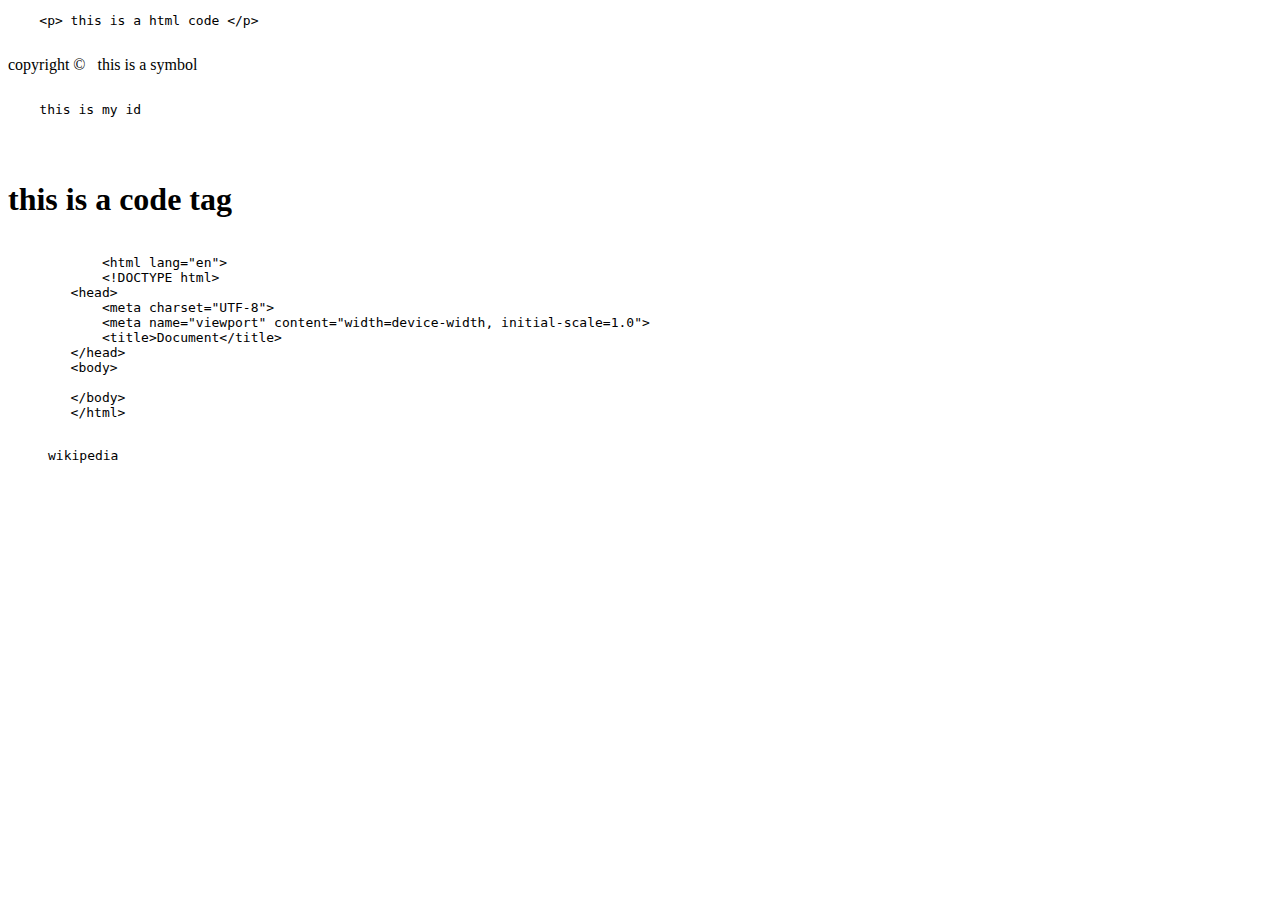
<file: project-1/index.html>
<!DOCTYPE html>
<html lang="en">
<head>
    <meta charset="UTF-8">
    <meta name="viewport" content="width=device-width, initial-scale=1.0">
    <title>entities and code tags</title>
</head>
<body>
    <pre>
    &ltp&gt this is a html code &lt/p&gt
    </pre>
    copyright &copy &nbsp this is a symbol
    <pre>
<p>
    this is my id
</p>
    </pre>
    <h1>this is a code tag</h1>
    <pre>
        <code>
            &lthtml lang="en"&gt
            &lt!DOCTYPE html&gt
        &lthead&gt
            &ltmeta charset="UTF-8"&gt
            &ltmeta name="viewport" content="width=device-width, initial-scale=1.0"&gt
            &lttitle&gtDocument&lt/title&gt
        &lt/head&gt
        &ltbody&gt
            
        &lt/body&gt
        &lt/html&gt
    </pre >
    <code>
        <blockquote cit="source-url">
            wikipedia

        </blockquote>
</body>
</html>
</file>
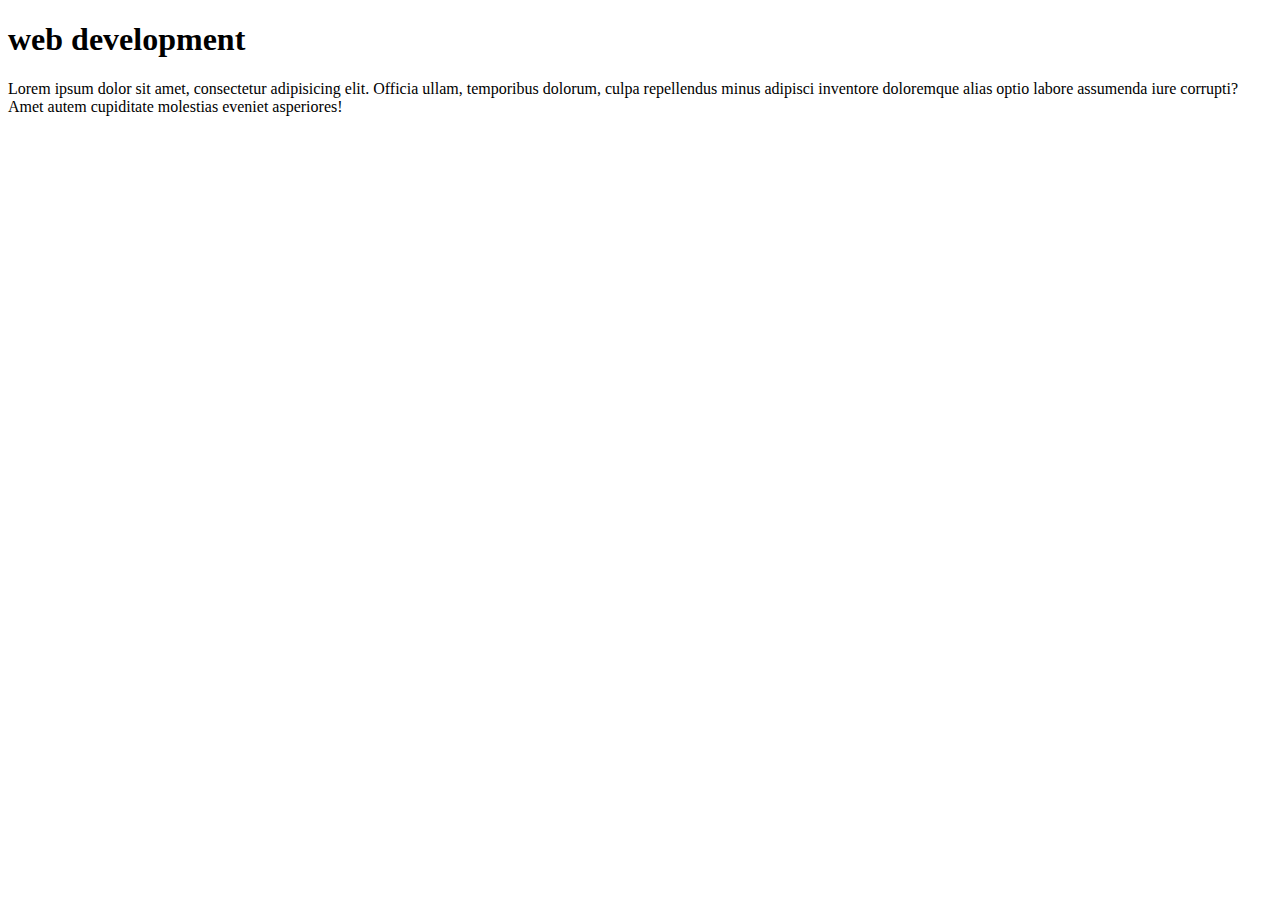
<file: project-10/index.html>
<!DOCTYPE html>
<html lang="en">
<head>
    <meta charset="UTF-8">
    <meta name="viewport" content="width=device-width, initial-scale=1.0">
    <title>incept topic</title>
</head>
<body>
    <h1>web development</h1>
    <p>
        Lorem ipsum dolor sit amet, consectetur adipisicing elit. Officia ullam, temporibus dolorum, culpa repellendus minus adipisci inventore doloremque alias optio labore assumenda iure corrupti? Amet autem cupiditate molestias eveniet asperiores!
    </p>
</body>
</html>
</file>
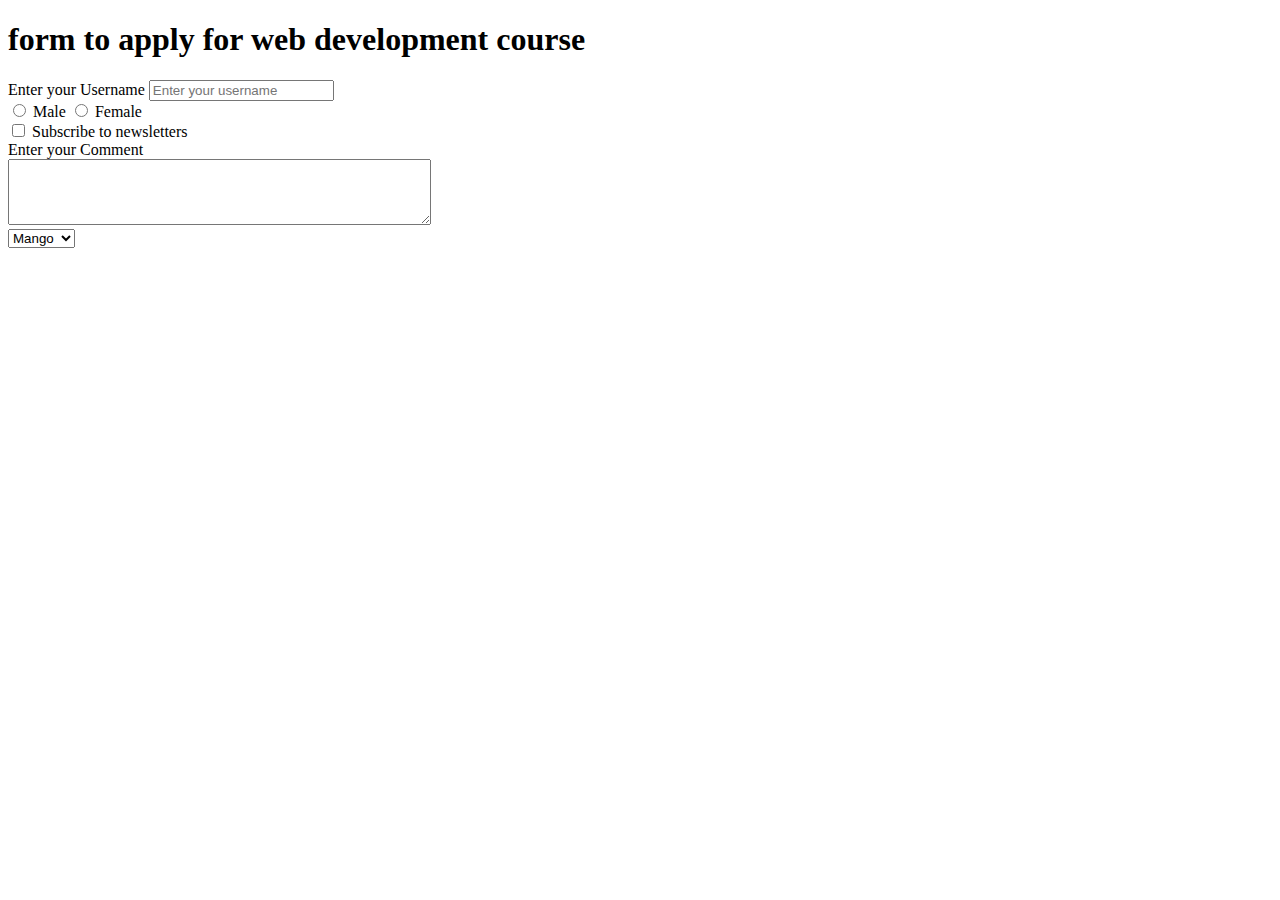
<file: project-12/index.html>
<!DOCTYPE html>
<html lang="en">
<head>
    <meta charset="UTF-8">
    <meta name="viewport" content="width=device-width, initial-scale=1.0">
    <title>Forms</title>
</head>
<body>
    <h1>form to apply for web development course</h1>
    <div>
    <form action="post">
        <label for="username">Enter your Username</label>
        <input type="text" id="username" name="username" placeholder="Enter your username">
    </div>
    <div>
    <input type="radio" id="male" name="gender" value="male">
    <label for="male">Male</label>
    <input type="radio" id="female" name="gender" value="female">
    <label for="female">Female</label>
    </div>
    <div>
        <input type="checkbox" id="subscribe" name="subscribe" value="yes">
        <label for="subscribe">Subscribe to newsletters</label>
    </div>
    <div>
        <label for="comment">Enter your Comment</label>
        <br>
        <textarea id="comment" name="comment" rows="4" cols="50"></textarea>
    </div>
    <div>
        <select name="fruits">
            <option value="mango">Mango</option>
            <option value="orange">Orange</option>
            <option value="grapes">Grapes</option>
        </select>
    </div>
</form>
</body>
</html>
</file>
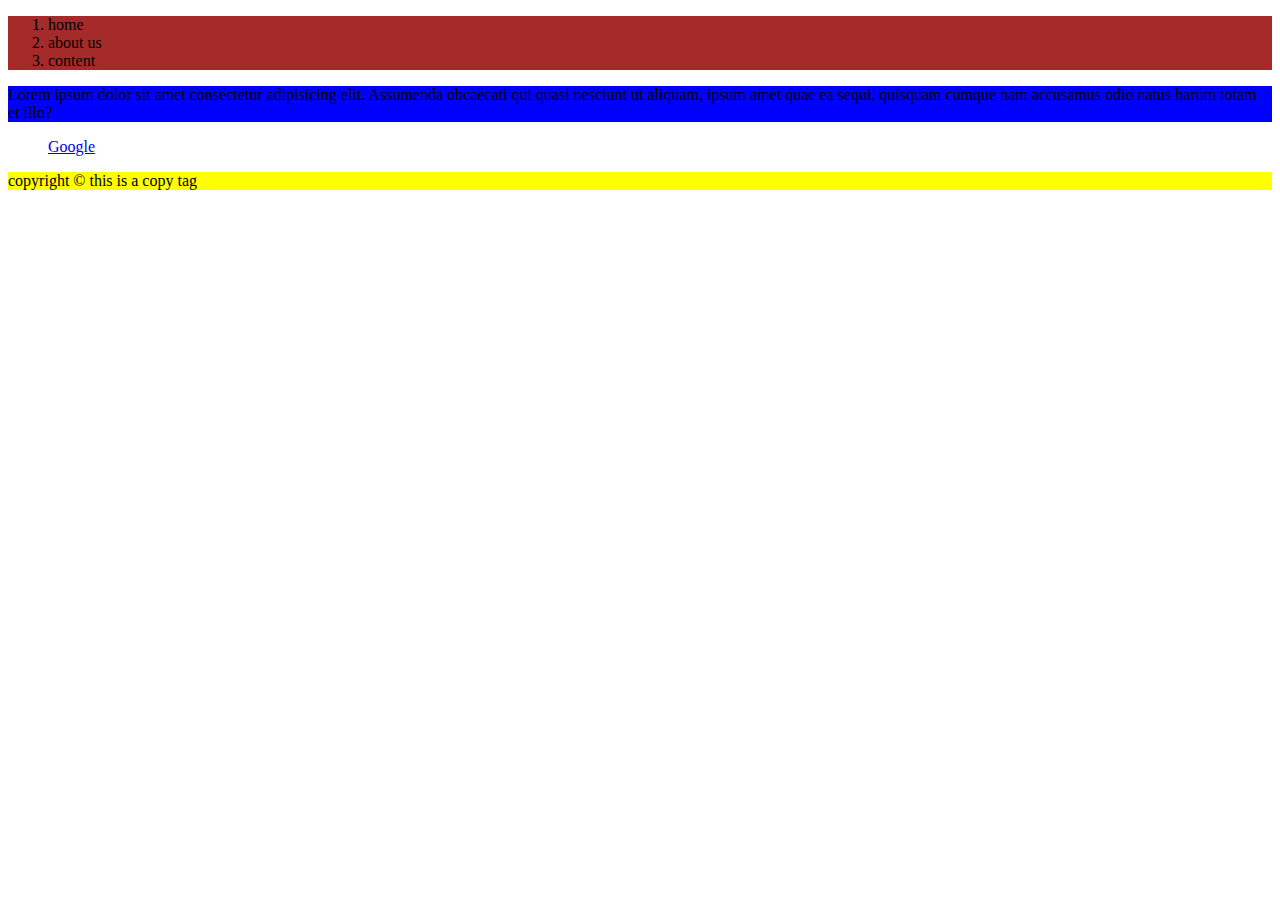
<file: project-2/index.html>
<!DOCTYPE html>
<html lang="en">
<head>
    <meta charset="UTF-8">
    <meta name="viewport" content="width=device-width, initial-scale=1.0">
    <title>semantric tags</title>
    <link rel="stylesheet" href="style.css">
</head>
<body>
    <header>
        <nav>
            <ol>
                <li>home</li>
                <li>about us</li>
                <li>content</li>
                </ol>
        </nav>
    </header>
    <main>
        <p>
            Lorem ipsum dolor sit amet consectetur adipisicing elit. Assumenda obcaecati qui quasi nesciunt ut aliquam, ipsum amet quae ea sequi, quisquam cumque nam accusamus odio natus harum totam et illo?
        </p>
    </main>
    <figure>
        <a href="https:/www.google.com">Google</a>
    </figure>
    <footer>
        copyright &copy this is a copy tag
    </footer>
</body>
</html>
</file>
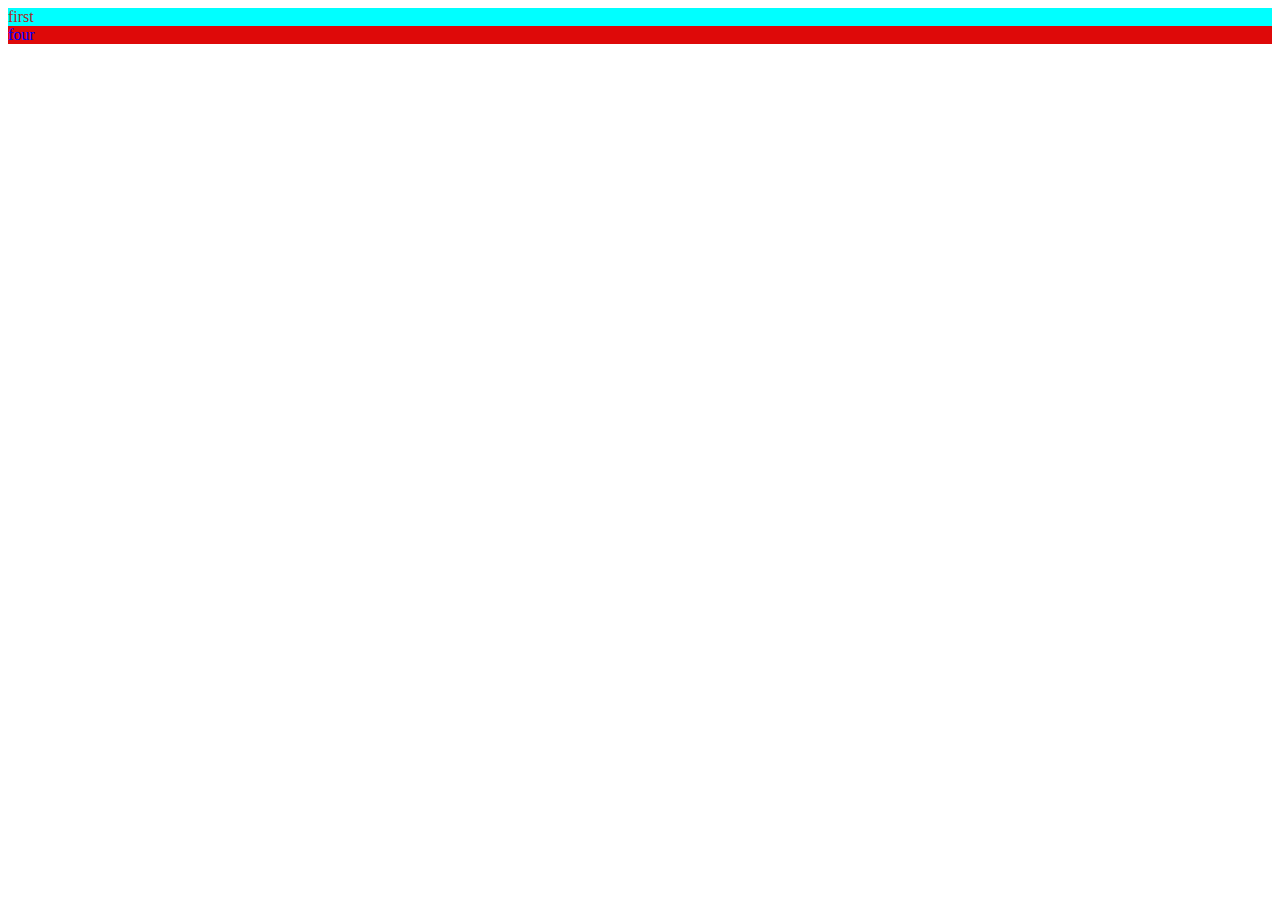
<file: project-4/index.html>
<!DOCTYPE html>
<html lang="en">
<head>
    <meta charset="UTF-8">
    <meta name="viewport" content="width=device-width, initial-scale=1.0">
    <title>id and classes</title>
    <link rel="stylesheet" href="style.css">
</head>
<body>
    <div id="firstdiv" class="red bg-yellow">first</div>
    <div class="four">four</div>
</body>
</html>
</file>
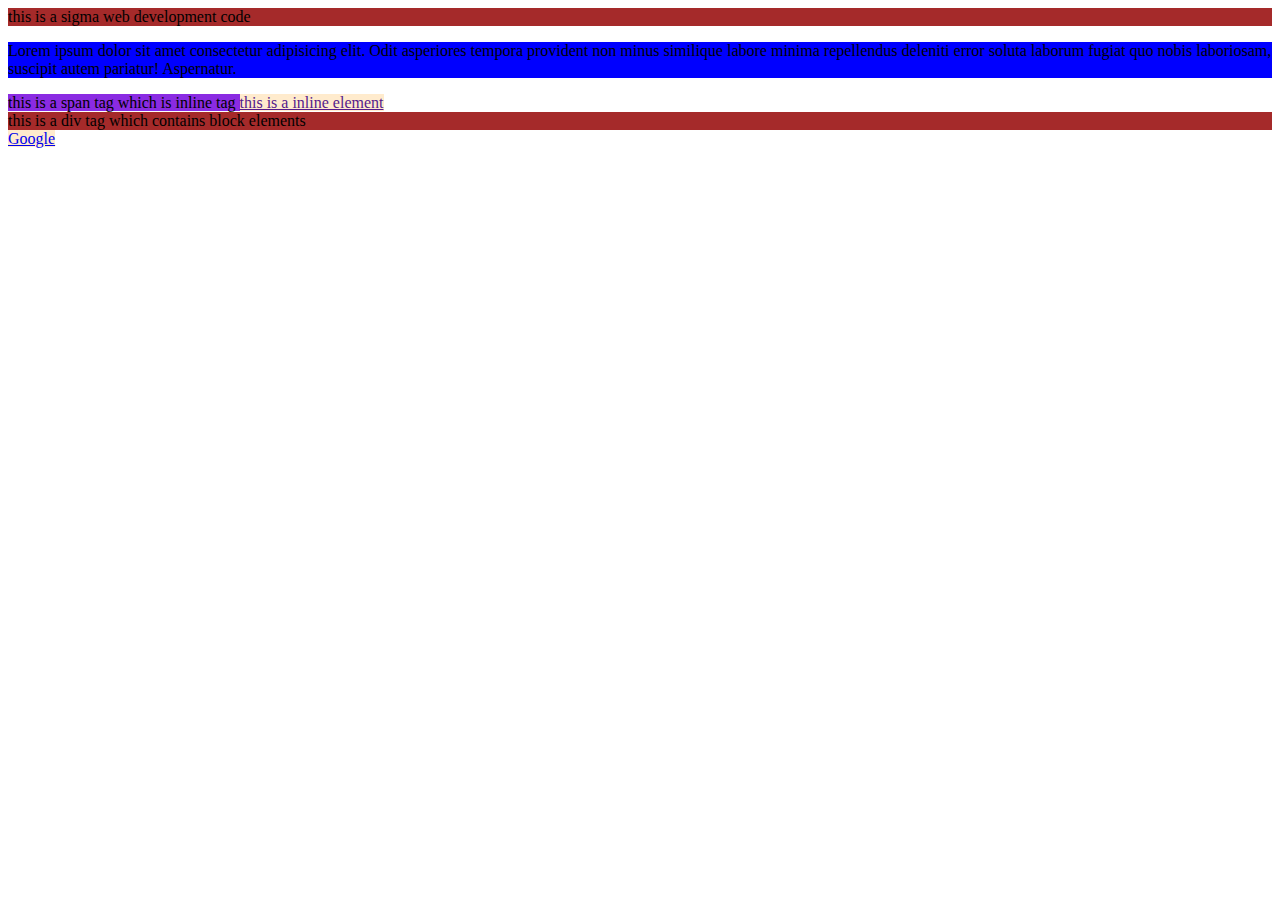
<file: project-5/index.html>
<!DOCTYPE html>
<html lang="en">
<head>
    <meta charset="UTF-8">
    <meta name="viewport" content="width=device-width, initial-scale=1.0">
    <title>inline and block elements</title>
    <link rel="stylesheet" href="style.css">
</head>
<body>
    <div>
        this is a sigma web development code
    </div>
    <p>
        Lorem ipsum dolor sit amet consectetur adipisicing elit. Odit asperiores tempora provident non minus similique labore minima repellendus deleniti error soluta laborum fugiat quo nobis laboriosam, suscipit autem pariatur! Aspernatur.
    </p>
    <span>
        this is a span tag which is inline tag
    </span>
    <a href="">this is a inline element</a>
    <div>
        this is a div tag which contains block elements
    </div>
    <a href="https:/www.google.com">Google</a>
</body>
</html>
</file>
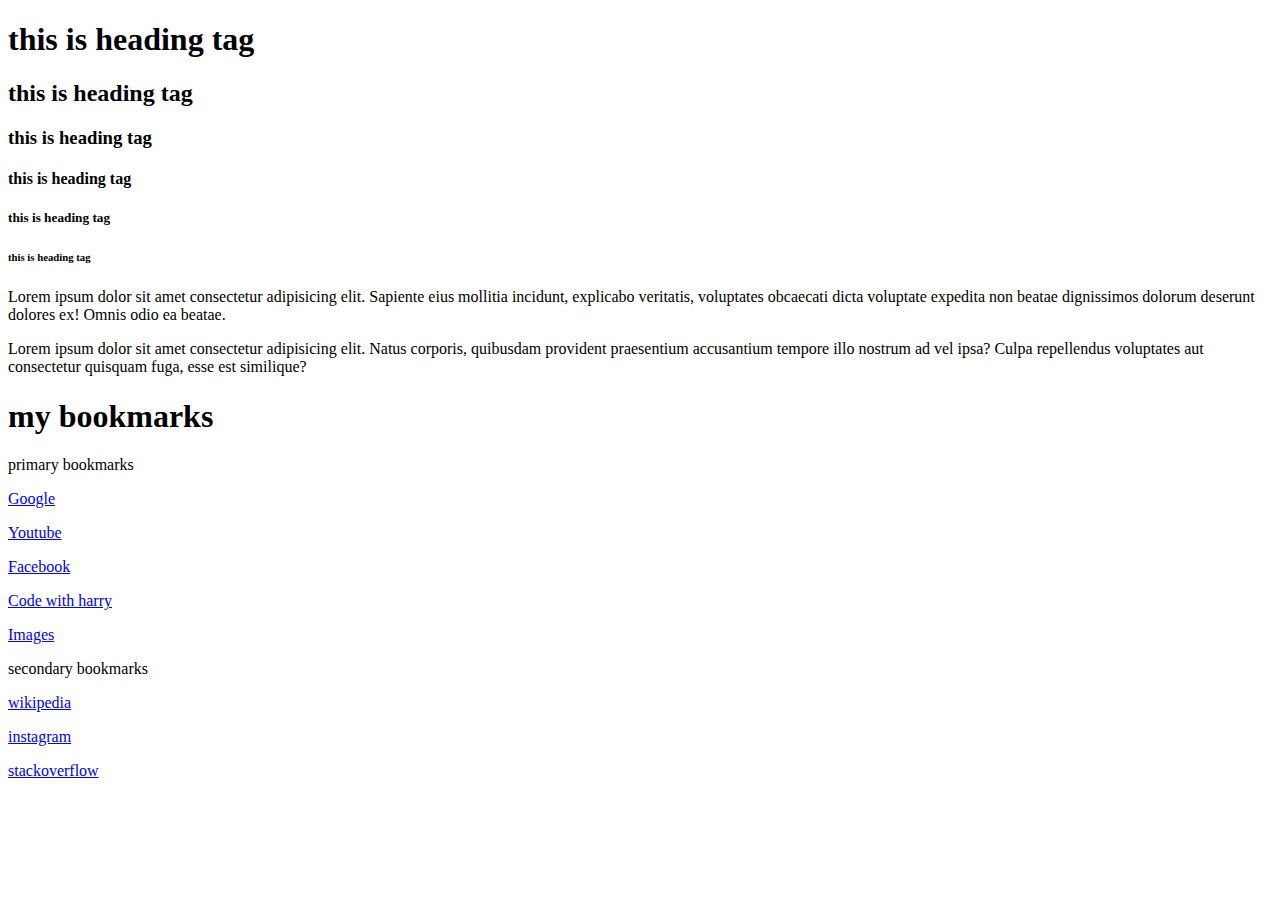
<file: project-6/index.html>
<!DOCTYPE html>
<html lang="en">
<head>
    <meta charset="UTF-8">
    <meta name="viewport" content="width=device-width, initial-scale=1.0">
    <title>heading,paragraph and links</title>
</head>
<body>
    <div>
        <h1>this is heading tag</h1>
        <h2>this is heading tag</h2>
        <h3>this is heading tag</h3>
        <h4>this is heading tag</h4>
        <h5>this is heading tag</h5>
        <h6>this is heading tag</h6>
    </div>
    <div>
        <p>
            Lorem ipsum dolor sit amet consectetur adipisicing elit. Sapiente eius mollitia incidunt, explicabo veritatis, voluptates obcaecati dicta voluptate expedita non beatae dignissimos dolorum deserunt dolores ex! Omnis odio ea beatae.
        </p>
        <p>
            Lorem ipsum dolor sit amet consectetur adipisicing elit. Natus corporis, quibusdam provident praesentium accusantium tempore illo nostrum ad vel ipsa? Culpa repellendus voluptates aut consectetur quisquam fuga, esse est similique?
        </p>
    </div>
    <div>
        <h1>my bookmarks</h1>
        <div>
            primary bookmarks
            <p>
            <a href="https://www.google.com">Google</a>
            </p>
            <p>
            <a href="https://www.youtube.com">Youtube</a>
            </p>
            <p>
            <a href="https://www.facebook.com">Facebook</a>
            </p>
            <p>
            <a href="https://www.codewithhary.com">Code with harry</a>
            </p>
            <p>
            <a href="https://www.images.com">Images</a>
            </p>
        <div>
            secondary bookmarks
            <p>
            <a href="https://www.wikipedia.com">wikipedia</a>
            </p>
            <p>
            <a href="https://www.instagram.com">instagram</a>
            </p>
            <p>
            <a href="https://www.stackoverflow.com">stackoverflow</a>
            </p>
        </div>
    </div>
</div>
</body>
</html>
</file>
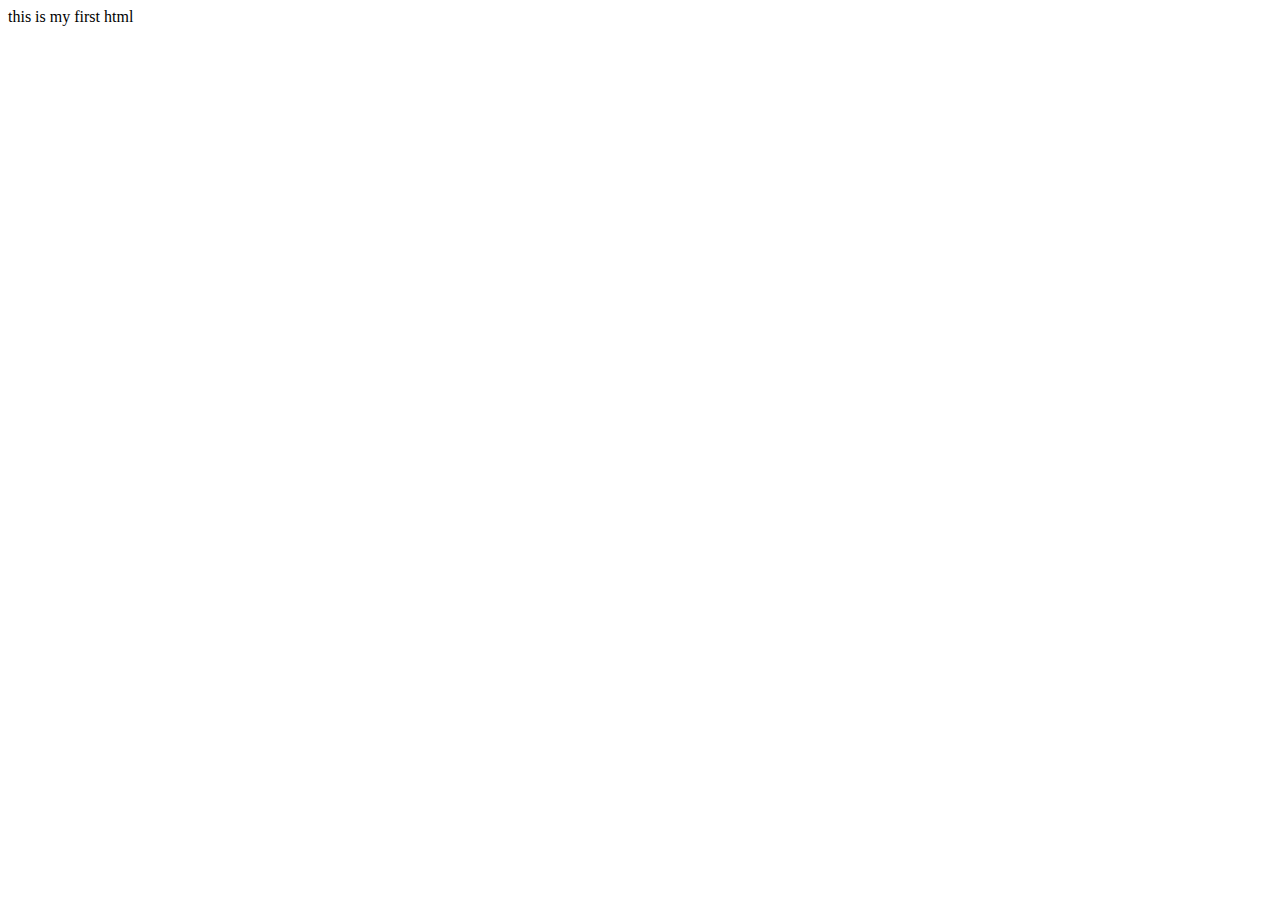
<file: project-7/index.html>
<!DOCTYPE html>
<html lang="en">
<head>
    <meta charset="UTF-8">
    <meta name="viewport" content="width=device-width, initial-scale=1.0">
    <title>html intro</title>
</head>
<body>
    this is my first html
</body>
</html>
</file>
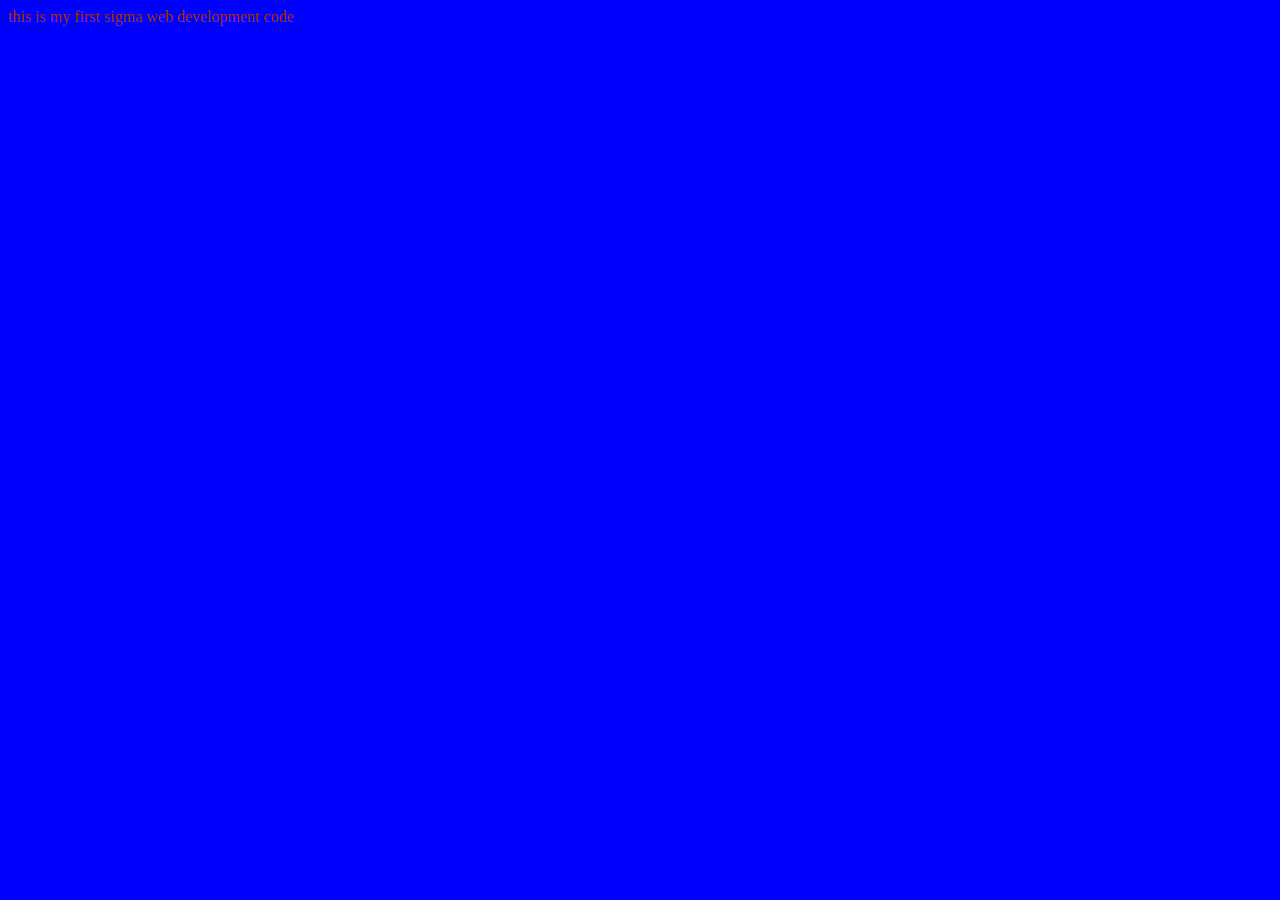
<file: project-8/index.html>
<!DOCTYPE html>
<html lang="en">
<head>
    <meta charset="UTF-8">
    <meta name="viewport" content="width=device-width, initial-scale=1.0">
    <title>links of html css and js</title>
    <link rel="stylesheet" href="style.css">
</head>
<body>
    this is my first sigma web development code
    <script src="script.js"></script>
</body>
</html>
</file>
<file: project-2/style.css>
ol,li{
    background-color: brown;
}
nav{
    background-color: blueviolet;
}
main{
    background-color: blue;
}
footer{
    background-color: yellow;
}
</file>
<file: project-4/style.css>
#firstdiv{
    color:brown;
    background-color: aqua;
}
.four{
    background-color: rgb(222, 9, 9);
    color: blue;
}
</file>
<file: project-5/style.css>
div{
    background-color: brown;
}
span{
    background-color: blueviolet;
}
p{
    background-color: blue;
}
a{
    background-color: blanchedalmond;
}
</file>
<file: project-8/style.css>
body{
    color:brown;
    background-color: blue;
}
</file>
